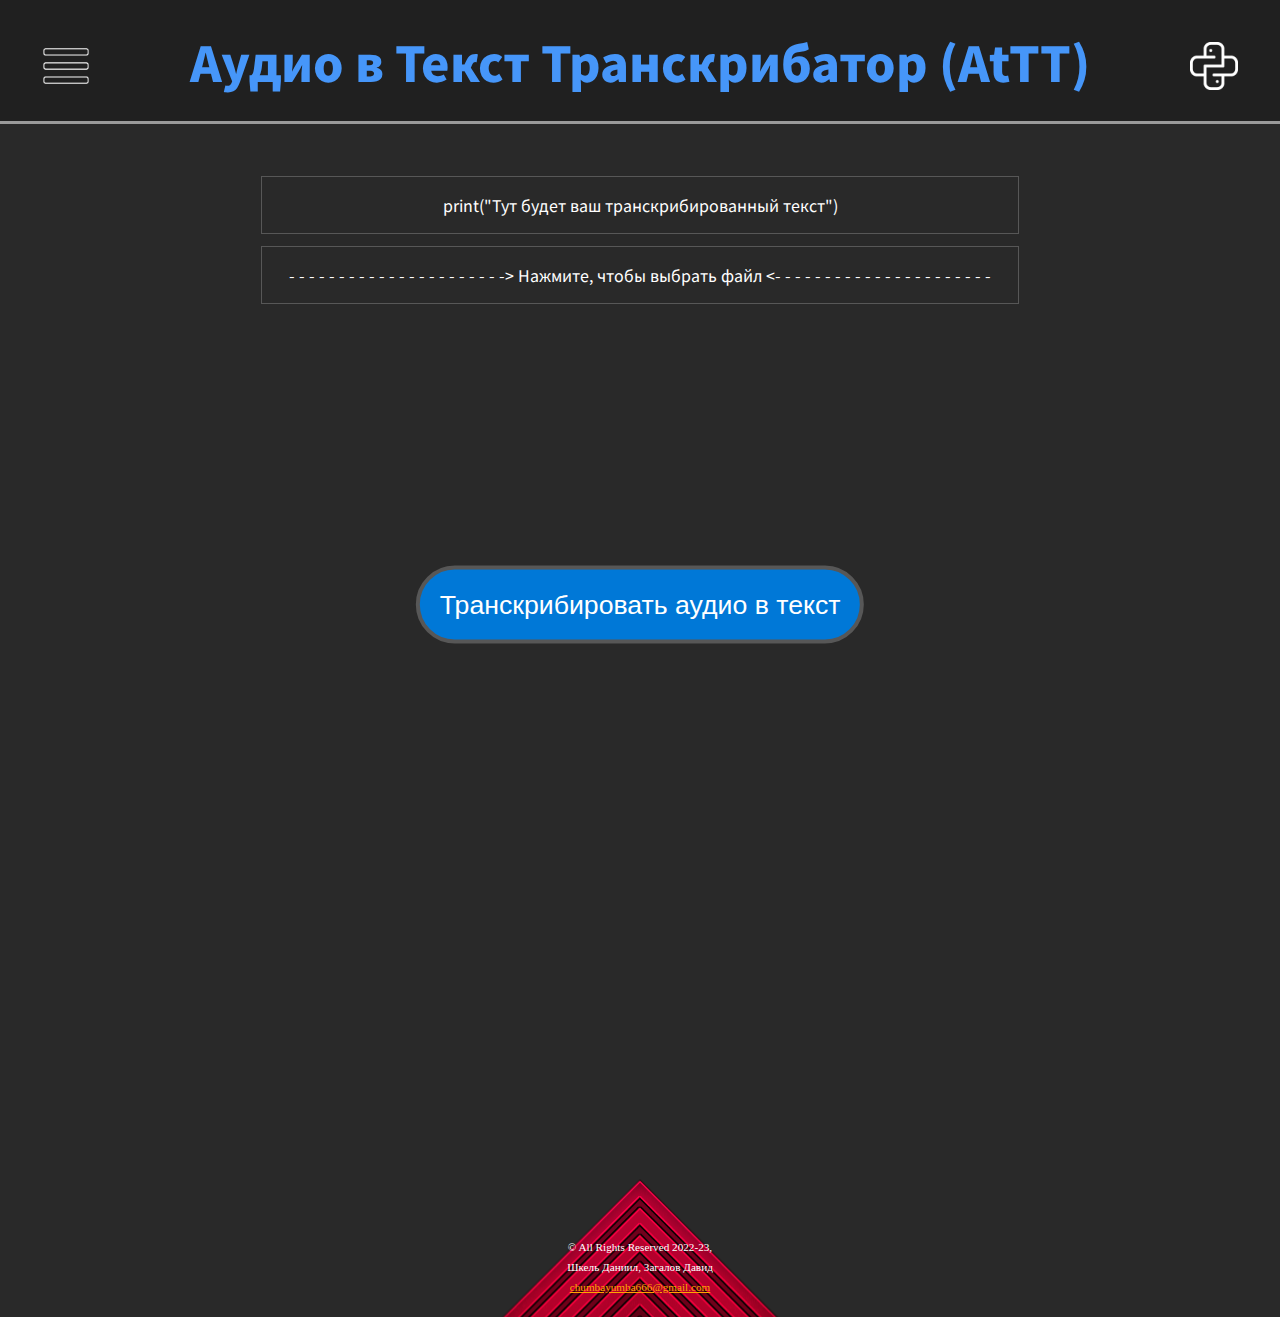
<file: index.html>
<html>
    <head>
      <meta charset="utf-8">
      <title>AtTT - Audio to Text Transcripter</title>
      <meta name="viewport" content="width=device-width, initial-scale=1">
      <link rel="stylesheet" href="style.css" />   <!--href="https://pyscript.net/alpha/pyscript.css"-->
      <script defer src="https://pyscript.net/alpha/pyscript.js"></script>
      <style>
        .imageOne {
          /*background-image: url('https://avatars.mds.yandex.net/get-images-cbir/1750668/io3gWKKEOSXUxwKKqMWwvA4160/ocr');*/
          background-repeat: no-repeat;
          background-size: contain;
        }
        .allTxt {
          color: white;
          text-align: center;
        }
        .fixed {
          position: fixed;
          top: 0;
          left: 0;
          width: 100%;
          text-align: center;
        }
        #output {
          font-size: 160%;
        }
      </style>
    </head>
  <body>
    <header class="fixed">                                                      <!--Header (that one element that fixed-->
      <div class="allTxt">
        <div
        style="border-bottom: outset;
        padding: 2%;
        ">
          <div class="container">
            <img class="item-1" src="dropDownMenu2.png" style="height: 48px; padding: 16px 0px 0px 16px;">
            <label class="item-2" style="color: #4696f9; font-size: 300%; font-weight: 900;">Аудио в Текст Транскрибатор (AtTT)</label>
            <a class="item-3" href="https://webref.ru/example/page/new.html"><img src="ourCodeIcon.png" style="height: 48px; padding: 16px 16px 0px 0px;"> </a>
          </div>
        </div>
      </div>
    </header>                                                                   <!-- ^ HEADER (Drop down menu + txt + link to code) ^ -->
    <p style="padding: 5% ;"></p>
    <main>
      <form>
        <div class="imageOne">
          <div class="allTxt" style="
            padding-top: 2%;
            padding-right: 20%;
            padding-left: 20%;
            text-align: center;
          ">
            <div class="output" style="border: solid; border-width: 1px; border-color: #575757;">
              <label>
                <p></p>
                <py-script>                                                       <!--ВЫПОЛНЕНИЕ ПИТОН КОДА (ВЫВОД ТРАНСКРИПЦИИ) (тут будет...)-->
                  print("Тут будет ваш транскрибированный текст")
                </py-script>
                <p></p>
              </label>

            </div>
          </div>
          <div class="allTxt" style="
            padding-top: 1%;
            padding-right: 20%;
            padding-left: 20%;
            text-align: center;
          ">
            <div style="flex-shrink: 0;">

              <div class="uploadBorder" style="border: solid; border-width: 1px; border-color: #575757;">
                <p></p>
                <label for="upload-audio"> - - - - - - - - - - - - - - - - - - - - - -> Нажмите, чтобы выбрать файл <- - - - - - - - - - - - - - - - - - - - - - </label>                                                                   <!--file choser-->
                <p></p>
              </div>

              <div style="opacity: 0;">
                <input type="file" name="file" id="upload-audio" />
              </div>
              <!--<input type="file" name="file" style="background-color: #0078d7;">                                     -->
            </div>
          </div>
          <div class="allTxt">
            <div style="flex-shrink: 0;">
              <p style="padding: 9%;"></p>
              <input
                class="buttons"
                type="submit"
                value="Транскрибировать аудио в текст"
              >                                                                   <!--ГЛАВНАЯ КНОПКА-->
              <p style="padding: 2%"></p>
            </div>
          </div>
        </div>
      </form>
    </main>
    <div style="padding: 20%;"></div>
    <footer class="allTxt" style="
      
      padding-bottom: 10px;
    ">
      <form style="line-height: 2px; font-size: 70%;">
        <p style="padding: 6px;"></p>
        <p id="footerTxt">© All Rights Reserved 2022-23,</p>
        <p id="footerTxt">Шкель Даниил, Загалов Давид</p>
        <a id="footerTxt" href="https://mail.google.com/" style="color: orange;">chumbayumba666@gmail.com</a>
      </form>
    </footer>
  </body>
</html>

<!--background-image: url(images/background.jpg);

background-repeat: no-repeat;

background-position: center center;

background-attachment: fixed;

-webkit-background-size: cover;

-moz-background-size: cover;

-o-background-size: cover;

background-size: cover;-->
</file>
<file: style.css>
@import url("https://fonts.googleapis.com/css2?family=Noto+Sans+JP:wght@100&display=swap");

header {
    background-color: #17171777;
    font-family: "Noto Sans JP", Segoe UI, sans-serif;
}
body {
    background-color: #292929;
    background-image: url("nexWall3.png");
    background-size: contain;
    background-position: bottom;
    background-repeat: no-repeat;
    font-family: "Noto Sans JP", Segoe UI, sans-serif;
}
                                                                            /*ниже кнопки*/
.buttons {
    background-color: #0078d7;
    border: solid;
    border-width: 2px;
    border-color: #575757;
    color: #FFFFFF;
    scale: 200%;
    padding: 10px;
    border-radius: 36px;
    transition: scale 0.8s;
}                                                                           /*ниже анимации кнопков*/
.buttons:hover {
    scale: 175%;
}
.buttons:active {
    scale: 90%;
}


.icons {
    color: #ffb900;
}

#footerTxt {
    text-align: center;
    font-weight: 500;
    font-family: Trebuchet MS;
    height: 1%;
}

#div2 {

}

.container {
    display: flex;
    /*flex-direction: row;*/
    justify-content: space-between;
}
.item-2 {
    flex-grow: 1;
    flex-shrink: 0;
}
.item-3:active {
    
}

.uploadBorder {
    border-color: #575757;
}
#uploadBorder:hover {
    border-color: #979797;
}

#hidden-file-uploader {
    cursor: pointer;
}

#upload-photo {
    opacity: 0;
    position: absolute;
    z-index: -1;
}

.output {
    border: solid;
}
.output:hover {
    border-color: #979797;
}
</file>
